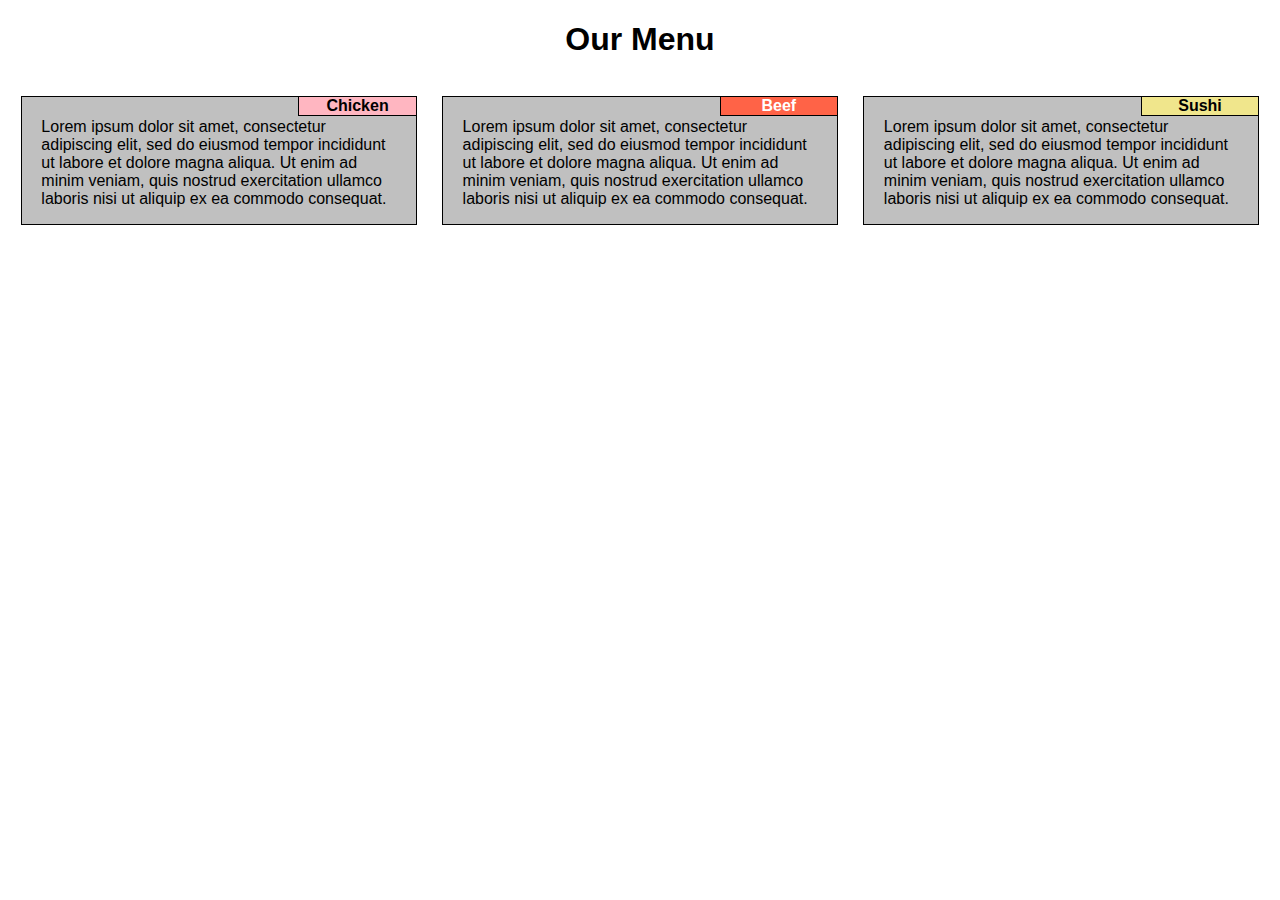
<file: module2-solution/index.html>
<!DOCTYPE html>
<html>
<head>
	<meta charset="utf-8">
	<meta name="viewport" content="width=device-width, initial-scale=1">
	<title>Our Menu</title>
	<link rel="stylesheet" href="css/stylesheet.css">
	<style>

		* {
			box-sizing: border-box;
			font-family: Helvetica;
		}

	</style>
</head>

<body>
<h1>Our Menu</h1>

<div class="row">
	<div class="col-lg-4 col-md-6 col-sm-12"><section id="content1">Chicken</section><p>Lorem ipsum dolor sit amet, consectetur adipiscing elit, sed do eiusmod tempor incididunt ut labore et dolore magna aliqua. Ut enim ad minim veniam, quis nostrud exercitation ullamco laboris nisi ut aliquip ex ea commodo consequat.</p></div>
	<div class="col-lg-4 col-md-6 col-sm-12"><section id="content2">Beef</section><p>Lorem ipsum dolor sit amet, consectetur adipiscing elit, sed do eiusmod tempor incididunt ut labore et dolore magna aliqua. Ut enim ad minim veniam, quis nostrud exercitation ullamco laboris nisi ut aliquip ex ea commodo consequat.</p></div>
	<div class="col-lg-4 col-md-12 col-sm-12"><section id="content3">Sushi</section><p>Lorem ipsum dolor sit amet, consectetur adipiscing elit, sed do eiusmod tempor incididunt ut labore et dolore magna aliqua. Ut enim ad minim veniam, quis nostrud exercitation ullamco laboris nisi ut aliquip ex ea commodo consequat.</p></div>
</div>


</body>
</html>
</file>
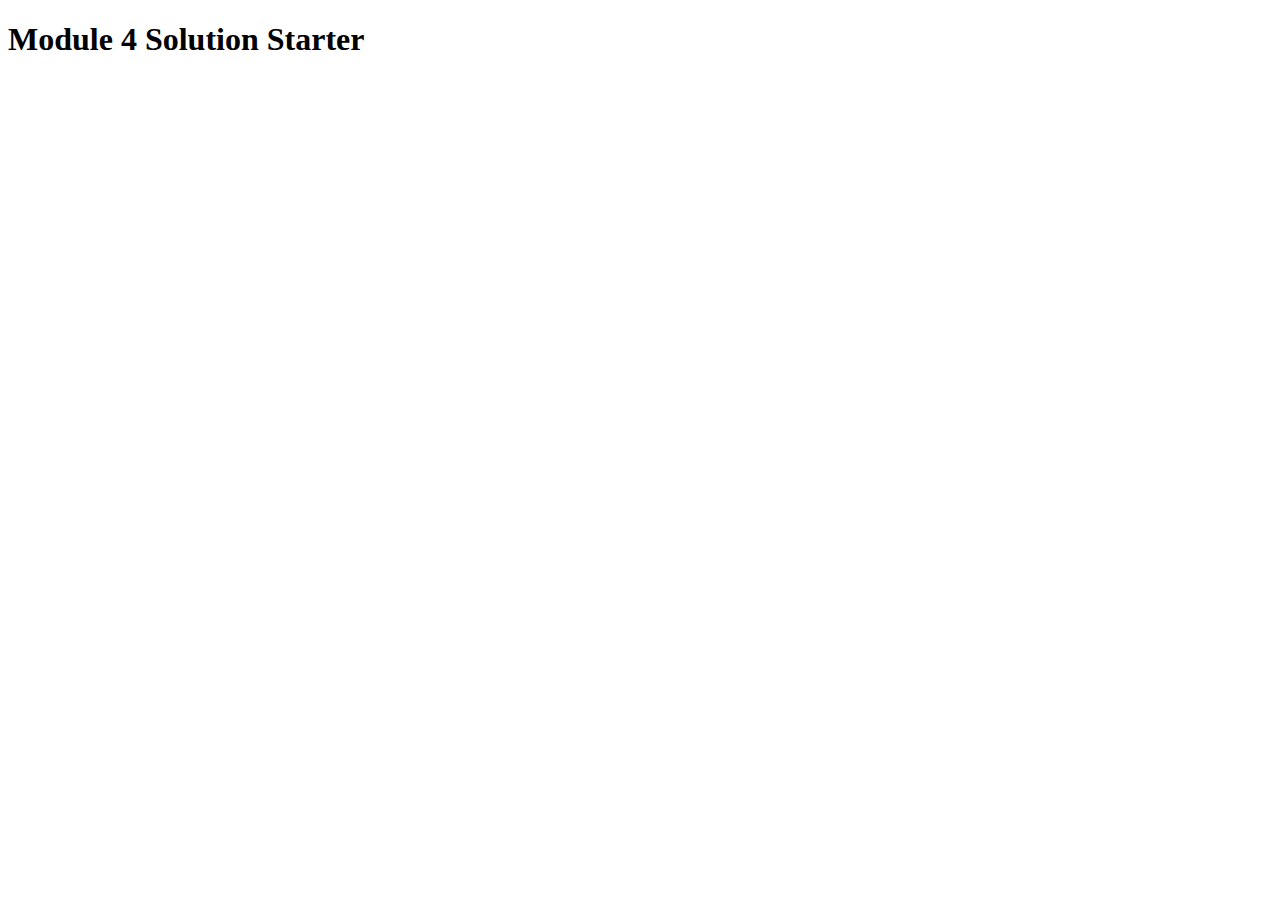
<file: module4-solution/index.html>
<!DOCTYPE html>
<html>
<head>
  <meta charset="utf-8">
  <title>Module 4 Solution Starter</title>
  <script>
    var names = []; // DO NOT REMOVE
  </script>
  <script src="SpeakHello.js"></script>
  <script src="SpeakGoodBye.js"></script>
  <script src="script.js"></script>
</head>
<body>
  <h1>Module 4 Solution Starter</h1>
</body>
</html>
</file>
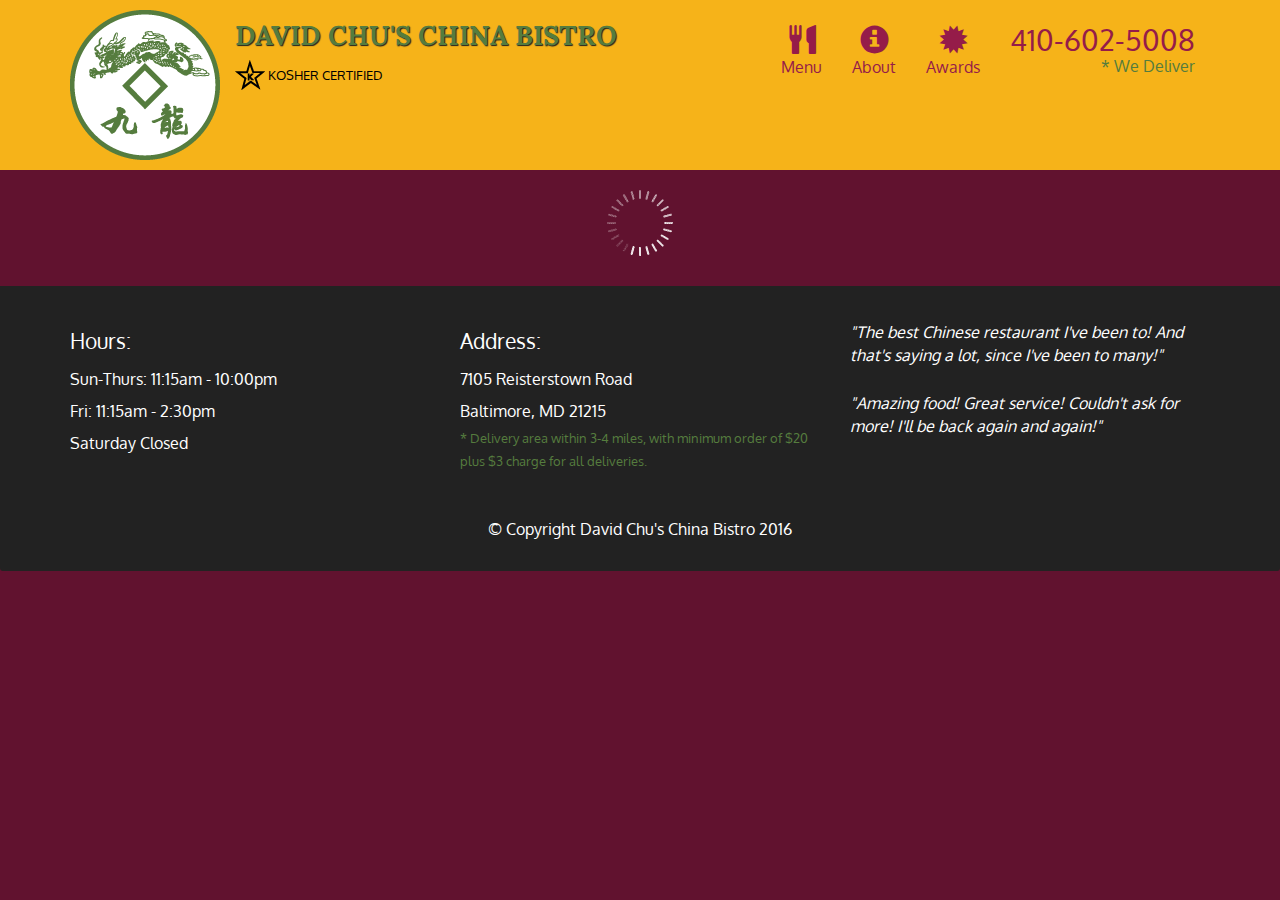
<file: module5-solution/index.html>
<!doctype html>
<html lang="en">
  <head>
    <meta charset="utf-8">
    <meta http-equiv="X-UA-Compatible" content="IE=edge">
    <meta name="viewport" content="width=device-width, initial-scale=1">
    <title>David Chu's China Bistro</title>
    <link rel="stylesheet" href="css/bootstrap.min.css">
    <link rel="stylesheet" href="css/styles.css">
    <link href='https://fonts.googleapis.com/css?family=Oxygen:400,300,700' rel='stylesheet' type='text/css'>
    <link href='https://fonts.googleapis.com/css?family=Lora' rel='stylesheet' type='text/css'>
  </head>
<body>
  <header>
    <nav id="header-nav" class="navbar navbar-default">
      <div class="container">
        <div class="navbar-header">
          <a href="index.html" class="pull-left visible-md visible-lg">
            <div id="logo-img" alt="Logo image"></div>
          </a>

          <div class="navbar-brand">
            <a href="index.html"><h1>David Chu's China Bistro</h1></a>
            <p>
              <img src="images/star-k-logo.png" alt="Kosher certification">
              <span>Kosher Certified</span>
            </p>
          </div>

          <button id="navbarToggle" type="button" class="navbar-toggle collapsed" data-toggle="collapse" data-target="#collapsable-nav" aria-expanded="false">
            <span class="sr-only">Toggle navigation</span>
            <span class="icon-bar"></span>
            <span class="icon-bar"></span>
            <span class="icon-bar"></span>
          </button>
        </div>
        
        <div id="collapsable-nav" class="collapse navbar-collapse">
           <ul id="nav-list" class="nav navbar-nav navbar-right">
            <li id="navHomeButton" class="visible-xs active">
              <a href="index.html">
                <span class="glyphicon glyphicon-home"></span> Home</a>
            </li>
            <li id="navMenuButton">
              <a href="#" onclick="$dc.loadMenuCategories();">
                <span class="glyphicon glyphicon-cutlery"></span><br class="hidden-xs"> Menu</a>
            </li>
            <li>
              <a href="#">
                <span class="glyphicon glyphicon-info-sign"></span><br class="hidden-xs"> About</a>
            </li>
            <li>
              <a href="#">
                <span class="glyphicon glyphicon-certificate"></span><br class="hidden-xs"> Awards</a>
            </li>
            <li id="phone" class="hidden-xs">
              <a href="tel:410-602-5008">
                <span>410-602-5008</span></a><div>* We Deliver</div>
            </li>
          </ul><!-- #nav-list -->
        </div><!-- .collapse .navbar-collapse -->
      </div><!-- .container -->
    </nav><!-- #header-nav -->
  </header>

  <div id="call-btn" class="visible-xs">
    <a class="btn" href="tel:410-602-5008">
    <span class="glyphicon glyphicon-earphone"></span>
    410-602-5008
    </a>
  </div>
  <div id="xs-deliver" class="text-center visible-xs">* We Deliver</div>

  <div id="main-content" class="container"></div>

  <footer class="panel-footer">
    <div class="container">
      <div class="row">
        <section id="hours" class="col-sm-4">
          <span>Hours:</span><br>
          Sun-Thurs: 11:15am - 10:00pm<br>
          Fri: 11:15am - 2:30pm<br>
          Saturday Closed
          <hr class="visible-xs">
        </section>
        <section id="address" class="col-sm-4">
          <span>Address:</span><br>
          7105 Reisterstown Road<br>
          Baltimore, MD 21215
          <p>* Delivery area within 3-4 miles, with minimum order of $20 plus $3 charge for all deliveries.</p>
          <hr class="visible-xs">
        </section>
        <section id="testimonials" class="col-sm-4">
          <p>"The best Chinese restaurant I've been to! And that's saying a lot, since I've been to many!"</p>
          <p>"Amazing food! Great service! Couldn't ask for more! I'll be back again and again!"</p>
        </section>
      </div>
      <div class="text-center">&copy; Copyright David Chu's China Bistro 2016</div>
    </div>
  </footer>

  <!-- jQuery (Bootstrap JS plugins depend on it) -->
  <script src="js/jquery-2.1.4.min.js"></script>
  <script src="js/bootstrap.min.js"></script>
  <script src="js/ajax-utils.js"></script>
  <script src="js/script.js"></script>
</body>
</html>
</file>
<file: module2-solution/css/stylesheet.css>
h1 {
	text-align: center;
	margin-bottom: 25px;
}

p {
	width: 90%;
	margin-right: auto;
	margin-left: auto;
}

#content1 {
	text-align: center;
	font-weight: bold;
	background-color: #FFB6C1; /*LightPink*/
	border: 1px solid black;
	position: absolute;
	right: -1px;
	top: -1px;
	width: 30%;
	clear: both;
}

#content2 {
	text-align: center;
	font-weight: bold;
	background-color: #FF6347; /*Tomato*/
	border: 1px solid black;
	position: absolute;
	right: -1px;
	top: -1px;
	color: #FFFFFF; /*White*/
	width: 30%;
	clear: both;
}

#content3 {
	text-align: center;
	font-weight: bold;
	background-color: #F0E68C; /*Khaki*/
	border: 1px solid black;
	position: absolute;
	right: -1px;
	top: -1px;
	width: 30%;
	clear: both;
}

.row {
	width: 100%;
}


/* Desktop view */
@media (min-width: 992px) {
  .col-lg-1, .col-lg-2, .col-lg-3, .col-lg-4, .col-lg-5, .col-lg-6, .col-lg-7, .col-lg-8, .col-lg-9, .col-lg-10, .col-lg-11, .col-lg-12 {
    float: left;
    border: 1px solid black;
    background-color: #C0C0C0; /*Silver*/
    padding-top: 5px;
    position: relative;
    margin: 1%;
  }
  .col-lg-1 {
    width: 8.33%;
  }
  .col-lg-2 {
    width: 16.66%;
  }
  .col-lg-3 {
    width: 25%;
  }
  .col-lg-4 {
    width: 31.33%;
  }
  .col-lg-5 {
    width: 41.66%;
  }
  .col-lg-6 {
    width: 50%;
  }
  .col-lg-7 {
    width: 58.33%;
  }
  .col-lg-8 {
    width: 66.66%;
  }
  .col-lg-9 {
    width: 74.99%;
  }
  .col-lg-10 {
    width: 83.33%;
  }
  .col-lg-11 {
    width: 91.66%;
  }
  .col-lg-12 {
    width: 100%;
  }
}


/* Tablet view */
@media (min-width: 768px) and (max-width: 991px) {
  .col-md-1, .col-md-2, .col-md-3, .col-md-4, .col-md-5, .col-md-6, .col-md-7, .col-md-8, .col-md-9, .col-md-10, .col-md-11, .col-md-12 {
    float: left;
    border: 1px solid black;
    background-color: #C0C0C0; /*Silver*/
    padding-top: 5px;
    position: relative;
    margin: 1%;
  }
  .col-md-1 {
    width: 8.33%;
  }
  .col-md-2 {
    width: 16.66%;
  }
  .col-md-3 {
    width: 25%;
  }
  .col-md-4 {
    width: 33.33%;
  }
  .col-md-5 {
    width: 41.66%;
  }
  .col-md-6 {
    width: 48%;
  }
  .col-md-7 {
    width: 58.33%;
  }
  .col-md-8 {
    width: 66.66%;
  }
  .col-md-9 {
    width: 74.99%;
  }
  .col-md-10 {
    width: 83.33%;
  }
  .col-md-11 {
    width: 91.66%;
  }
  .col-md-12 {
    width: 98%;
  }
}


/* Mobile view */
@media (max-width: 767px) {
  .col-sm-1, .col-sm-2, .col-sm-3, .col-sm-4, .col-sm-5, .col-sm-6, .col-sm-7, .col-sm-8, .col-sm-9, .col-sm-10, .col-sm-11, .col-sm-12 {
    float: left;
    border: 1px solid black;
    background-color: #C0C0C0; /*Silver*/
    padding-top: 5px;
    position: relative;
    margin: 1%;
  }
  .col-sm-1 {
    width: 8.33%;
  }
  .col-sm-2 {
    width: 16.66%;
  }
  .col-sm-3 {
    width: 25%;
  }
  .col-sm-4 {
    width: 33.33%;
  }
  .col-sm-5 {
    width: 41.66%;
  }
  .col-sm-6 {
    width: 50%;
  }
  .col-sm-7 {
    width: 58.33%;
  }
  .col-sm-8 {
    width: 66.66%;
  }
  .col-sm-9 {
    width: 74.99%;
  }
  .col-sm-10 {
    width: 83.33%;
  }
  .col-sm-11 {
    width: 91.66%;
  }
  .col-sm-12 {
    width: 98%;
  }
}
</file>
<file: module5-solution/css/styles.css>
body {
  font-size: 16px;
  color: #fff;
  background-color: #61122f;
  font-family: 'Oxygen', sans-serif;
}

/** HEADER **/
#header-nav {
  background-color: #f6b319;
  border-radius: 0;
  border: 0;
}

#logo-img {
  background: url('../images/restaurant-logo_large.png') no-repeat;
  width: 150px;
  height: 150px;
  margin: 10px 15px 10px 0;
}

.navbar-brand {
  padding-top: 25px;
}
.navbar-brand h1 { /* Restaurant name */
  font-family: 'Lora', serif;
  color: #557c3e;
  font-size: 1.5em;
  text-transform: uppercase;
  font-weight: bold;
  text-shadow: 1px 1px 1px #222;
  margin-top: 0;
  margin-bottom: 0;
  line-height: .75;
}
.navbar-brand a:hover, .navbar-brand a:focus {
  text-decoration: none;
}
.navbar-brand p { /* Kosher cert */
  color: #000;
  text-transform: uppercase;
  font-size: .7em;
  margin-top: 15px;
}
.navbar-brand p span { /* Star-K */
  vertical-align: middle;
}

#nav-list {
  margin-top: 10px;
}
#nav-list a {
  color: #951C49;
  text-align: center;
}
#nav-list a:hover {
  background: #E7E7E7;
}
#nav-list a span {
  font-size: 1.8em;
}

#phone {
  margin-top: 5px;
}
#phone a { /* Phone number */
  text-align: right;
  padding-bottom: 0;
}
#phone div { /* We Deliver */
  color: #557c3e;
  text-align: right;
  padding-right: 15px;
}

.navbar-header button.navbar-toggle, .navbar-header .icon-bar {
  border: 1px solid #61122f;
}
.navbar-header button.navbar-toggle {
  clear: both;
  margin-top: -30px;
}
/* END HEADER */

/* FOOTER */
.panel-footer {
  margin-top: 30px;
  padding-top: 35px;
  padding-bottom: 30px;
  background-color: #222;
  border-top: 0;
}
.panel-footer div.row {
  margin-bottom: 35px;
}
#hours, #address {
  line-height: 2;
}
#hours > span, #address > span {
  font-size: 1.3em;
}
#address p {
  color: #557c3e;
  font-size: .8em;
  line-height: 1.8;
}
#testimonials {
  font-style: italic;
}
#testimonials p:nth-child(2) {
  margin-top: 25px;
}
/* END FOOTER */



/* HOME PAGE */
.container .jumbotron {
  box-shadow: 0 0 50px #3F0C1F;
  border: 2px solid #3F0C1F;
}

#menu-tile, #specials-tile, #map-tile {
  height: 250px;
  width: 100%;
  margin-bottom: 15px;
  position: relative;
  border: 2px solid #3F0C1F;
  overflow: hidden;
}
#menu-tile:hover, #specials-tile:hover, #map-tile:hover {
  box-shadow: 0 1px 5px 1px #cccccc;
}
#menu-tile {
  background: url('../images/menu-tile.jpg') no-repeat;
  background-position: center;
}
#specials-tile {
  background: url('../images/specials-tile.jpg') no-repeat;
  background-position: center;
}
#menu-tile span, #specials-tile span, #map-tile span {
  position: absolute;
  bottom: 0;
  right: 0;
  width: 100%;
  text-align: center;
  font-size: 1.6em;
  text-transform: uppercase;
  background-color: #000;
  color: #fff;
  opacity: .8;
}
/* END HOME PAGE */

/* MENU CATEGORIES PAGE */
.category-tile { 
  position: relative;
  border: 2px solid #3F0C1F;
  overflow: hidden;
  width: 200px;
  height: 200px;
  margin: 0 auto 15px;
}
.category-tile span {
  position: absolute;
  bottom: 0;
  right: 0;
  width: 100%;
  text-align: center;
  font-size: 1.2em;
  text-transform: uppercase;
  background-color: #000;
  color: #fff;
  opacity: .8;
}
.category-tile:hover {
  box-shadow: 0 1px 5px 1px #cccccc;
}

#menu-categories-title + div {
  margin-bottom: 50px;
}
/* END MENU CATEGORIES PAGE */

/* SINGLE CATEGORY PAGE */
.menu-item-tile {
  margin-bottom: 25px;
}
.menu-item-tile hr {
  width: 80%;
}
.menu-item-tile .menu-item-price {
  font-size: 1.1em;
  text-align: right;
  margin-top: -15px;
  margin-right: -15px;
}
.menu-item-tile .menu-item-price span {
  font-size: .6em;
}
.menu-item-photo {
  position: relative;
  border: 2px solid #3F0C1F; 
  overflow: hidden;
  padding: 0;
  margin-right: -15px;
  margin-left: auto;
  margin-bottom: 20px;
  max-width: 250px;
}
.menu-item-photo div {
  position: absolute;
  bottom: 0;
  right: 0;
  width: 80px;
  background-color: #557c3e;
  text-align: center;
}
.menu-item-description {
  padding-right: 30px;
}
h3.menu-item-title {
  margin: 0 0 10px;
}
.menu-item-details {
  font-size: .9em;
  font-style: italic;
}
/* END SINGLE CATEGORY PAGE */


/********** Large devices only **********/
@media (min-width: 1200px) {
  .container .jumbotron {
    background: url('../images/jumbotron_1200.jpg') no-repeat;
    height: 675px;
  }
}

/********** Medium devices only **********/
@media (min-width: 992px) and (max-width: 1199px) {
  /* Header */
  #logo-img {
    background: url('../images/restaurant-logo_medium.png') no-repeat;
    width: 100px;
    height: 100px;
    margin: 5px 5px 5px 0;
  }
  /* End Header */

  /* Home Page */
  .container .jumbotron {
    background: url('../images/jumbotron_992.jpg') no-repeat;
    height: 558px;
  }
  /* End Home Page */
}

/********** Small devices only **********/
@media (min-width: 768px) and (max-width: 991px) {
  /* Home Page */
  .container .jumbotron {
    background: url('../images/jumbotron_768.jpg') no-repeat;
    height: 432px;
  }
  /* End Home Page */
}

/********** Extra small devices only **********/
@media (max-width: 767px) {
  /* Header */
  .navbar-brand {
    padding-top: 10px;
    height: 80px;
  }
  .navbar-brand h1 { /* Restaurant name */
    padding-top: 10px;
    font-size: 5vw; /* 1vw = 1% of viewport width */
  }
  .navbar-brand p { /* Kosher cert */
    font-size: .6em;
    margin-top: 12px;
  }
  .navbar-brand p img { /* Star-K */
    height: 20px;
  }

  #collapsable-nav a { /* Collapsed nav menu text */
    font-size: 1.2em;
  }
  #collapsable-nav a span { /* Collapsed nav menu glyph */
    font-size: 1em;
    margin-right: 5px;
  }

  #call-btn > a {
    font-size: 1.5em;
    display: block;
    margin: 0 20px;
    padding: 10px;
    border: 2px solid #fff;
    background-color: #f6b319;
    color: #951c49;
  }
  #xs-deliver {
    margin-top: 5px;
    font-size: .7em;
    letter-spacing: .1em;
    text-transform: uppercase;
  }
  /* End Header */

  /* Footer */
  .panel-footer section {
    margin-bottom: 30px;
    text-align: center;
  }
  .panel-footer section:nth-child(3) {
    margin-bottom: 0; /* margin already exists on the whole row */
  }
  .panel-footer section hr {
    width: 50%;
  }
  /* End Footer */

  /* Home Page */
  .container .jumbotron {
    margin-top: 30px;
    padding: 0;
  }
  #menu-tile, #specials-tile {
    width: 360px;
    margin: 0 auto 15px;
  }

  .menu-item-photo {
    margin-right: auto;
  }
  .menu-item-tile .menu-item-price {
    text-align: center;
  }
  .menu-item-description {
    text-align: center;;
  }
}


/********** Super extra small devices Only :-) (e.g., iPhone 4) **********/
@media (max-width: 479px) {
  /* Header */
  .navbar-brand h1 { /* Restaurant name */
    padding-top: 5px;
    font-size: 6vw;
  }
  /* End Header */
  
  /* Home page */
  #menu-tile, #specials-tile {
    width: 280px;
    margin: 0 auto 15px;
  }

  .col-xxs-12 {
    position: relative;
    min-height: 1px;
    padding-right: 15px;
    padding-left: 15px;
    float: left;
    width: 100%;
  }
}
</file>
